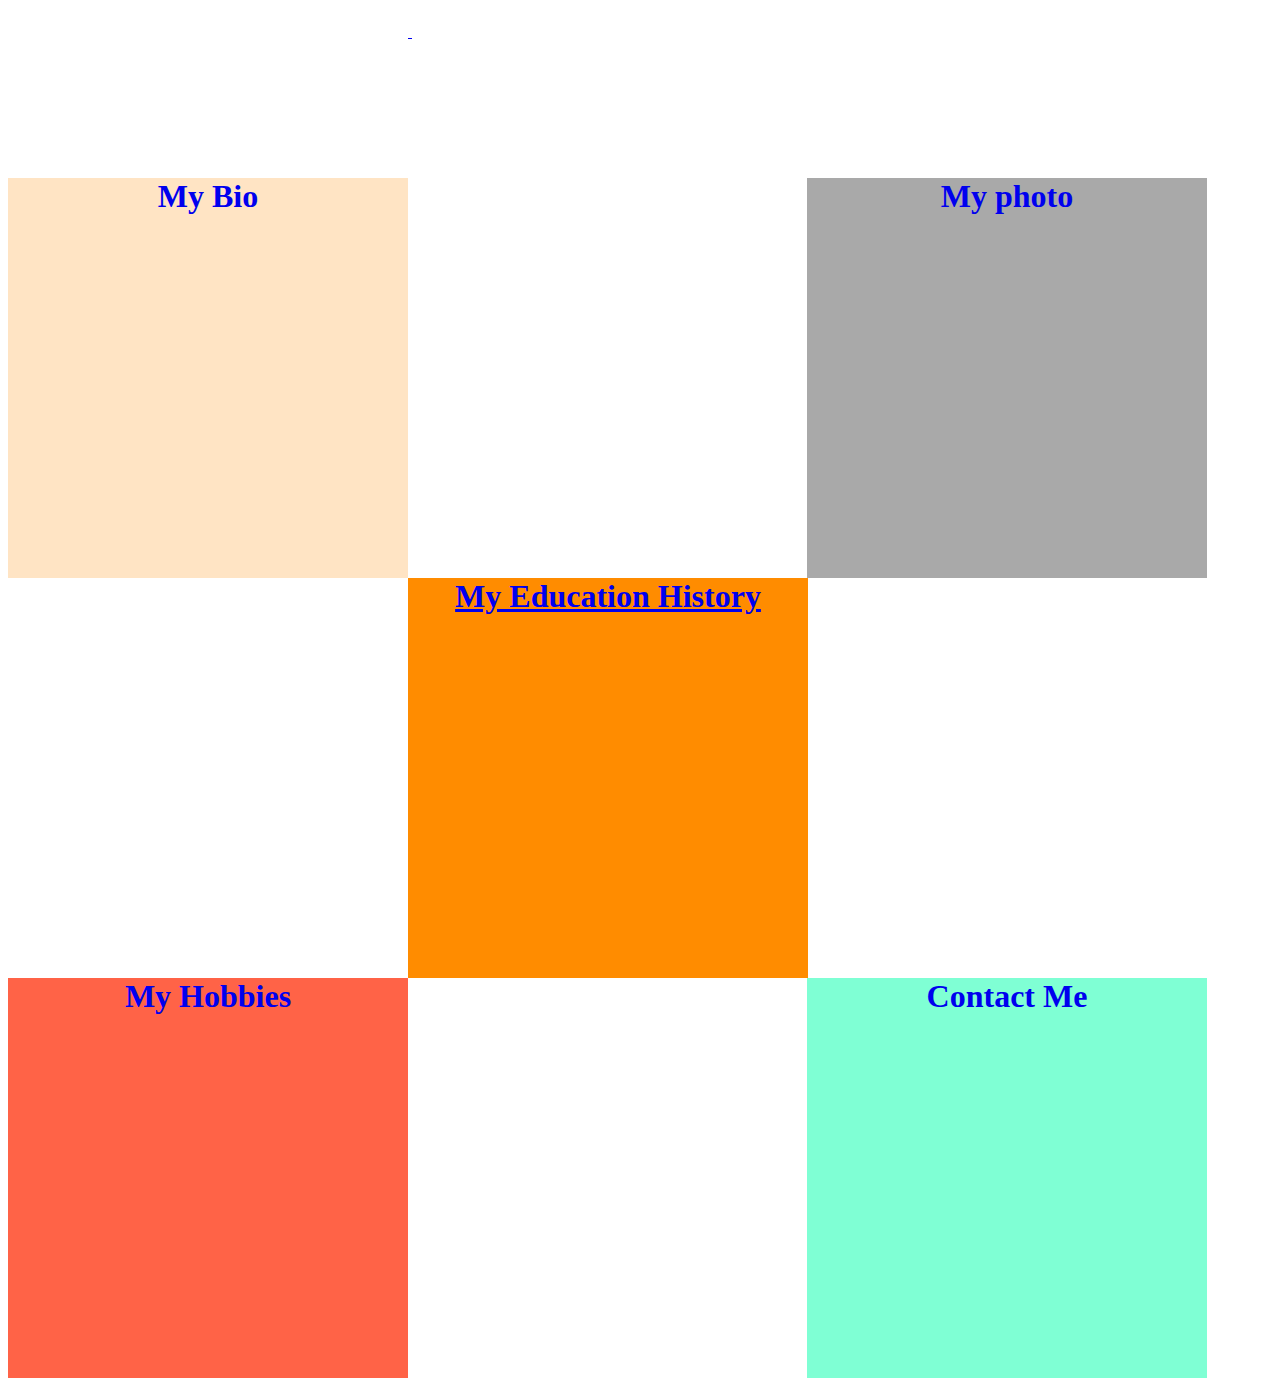
<file: index.html>
<!DOCTYPE html>
<html lang="en">
<head>
    <meta charset="UTF-8">
    <meta http-equiv="X-UA-Compatible" content="IE=edge">
    <meta name="viewport" content="width=device-width, initial-scale=1.0">
    <title>Martin Mugenyi's website</title>
    <link rel="stylesheet" href="styles.css">
    <link rel="shortcut icon" href="images/favicon.ico" type="image/x-icon">
</head>
<body>
    <a href="bio.html" target="_blank">
    <div class="bio">
        <h1>My Bio</h1>
    </div>
    </a>
    <a href="photo.html" target="_blank">
    <div class="photo">
        <h1>My photo</h1>
    </div>
    </a>
    <a href="academicbackground.html" target="_blank">
    <div class="education">
        <h1>My Education History</h1>
    </div>
    </a>
    <a href="hobbies.html" target="_blank">
    <div class="hobbies">
        <h1>My Hobbies</h1>
    </div>
    </a>
    <a href="contact.html" target="_blank">
    <div class="contact">
        <h1>Contact Me</h1>
    </div>
    </a>
</body>
</html>
</file>
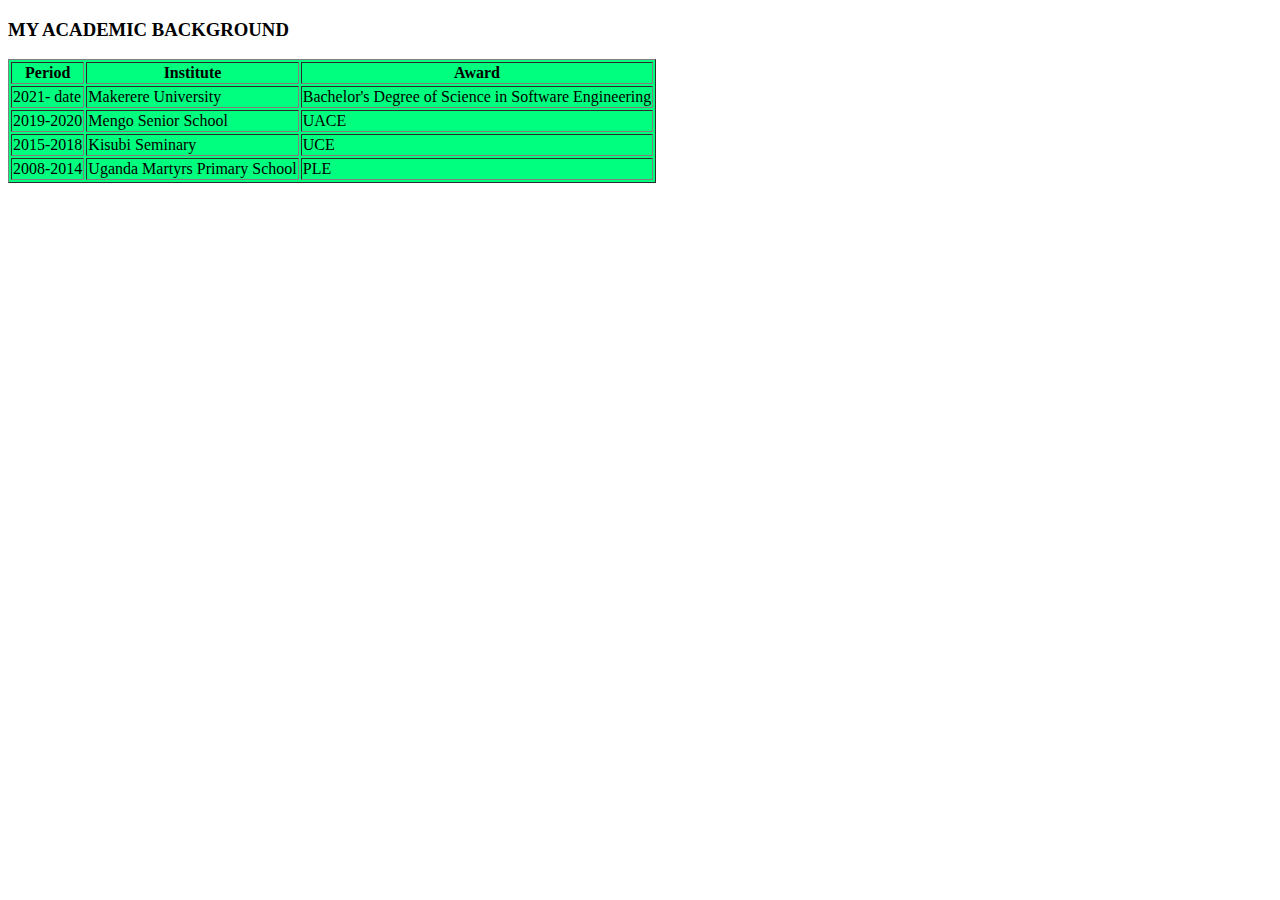
<file: academicbackground.html>
<!DOCTYPE html>
<html lang="en">
<head>
    <meta charset="UTF-8">
    <meta http-equiv="X-UA-Compatible" content="IE=edge">
    <meta name="viewport" content="width=device-width, initial-scale=1.0">
    <title>My Academic background</title>
     <link rel="shortcut icon" href="images/favicon.ico" type="image/x-icon">
</head>
<body>
    <h3><strong>MY ACADEMIC BACKGROUND</strong></h3>
                <table style="background-color: springgreen;" border="1">
                    <tr>
                        <th><strong>Period</strong></th>
                        <th><strong>Institute</strong></th>
                        <th><strong>Award</strong></th>
                    </tr>
                    <tr>
                        <td>2021- date</td>
                        <td>Makerere University</td>
                        <td>Bachelor's Degree of Science in Software Engineering</td>
                    </tr>
                    <tr>
                        <td >2019-2020</td>
                        <td>Mengo Senior School</td>
                        <td>UACE</td>
                    </tr>
                    <tr>
                        <td>2015-2018</td>
                        <td>Kisubi Seminary</td>
                        <td>UCE</td>
                    </tr>
                    <tr>
                        <td>2008-2014</td>
                        <td>Uganda Martyrs Primary School</td>
                        <td>PLE</td>
                    </tr>

                </table>
</body>
</html>
</file>
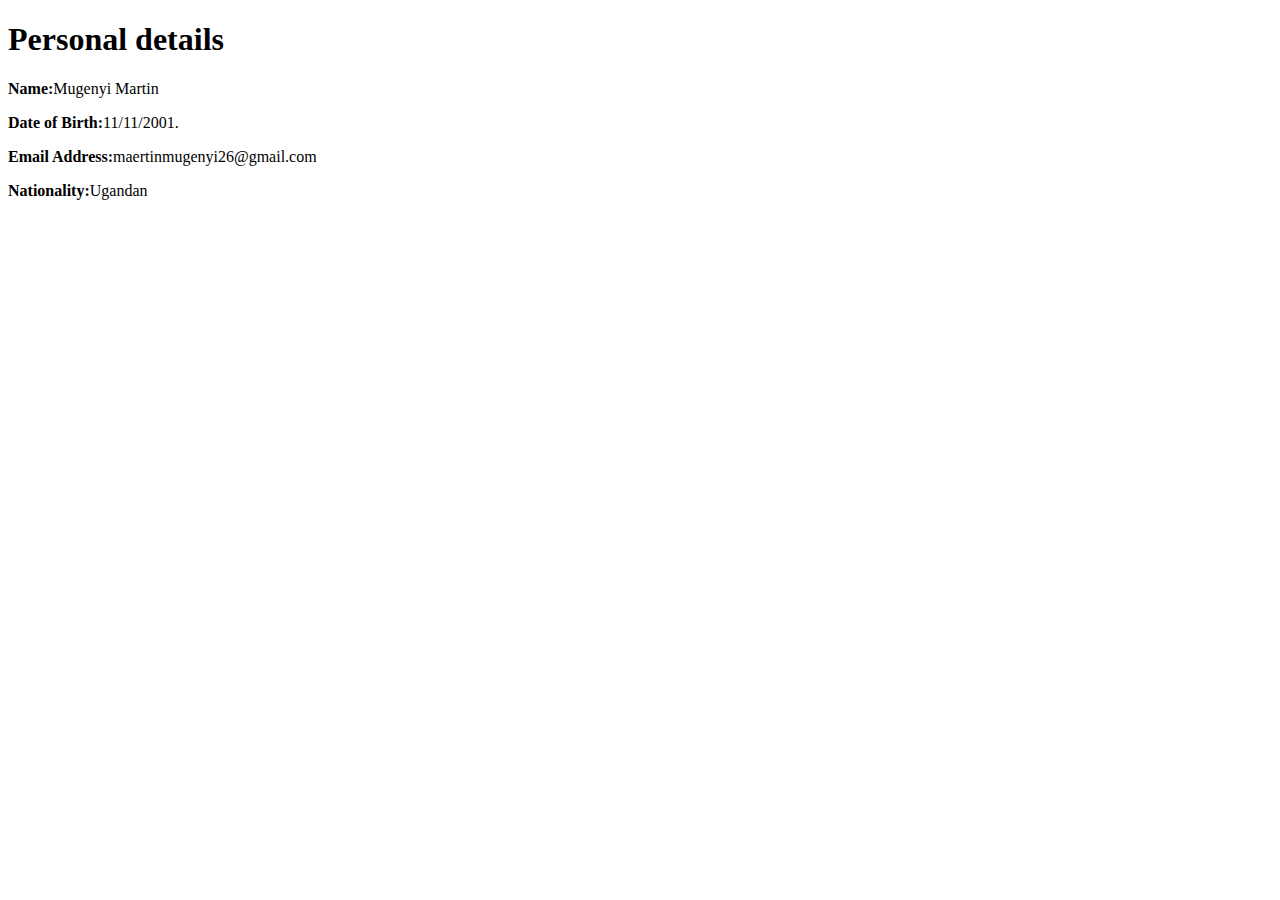
<file: bio.html>
<!DOCTYPE html>
<html lang="en">
<head>
    <meta charset="UTF-8">
    <meta http-equiv="X-UA-Compatible" content="IE=edge">
    <meta name="viewport" content="width=device-width, initial-scale=1.0">
    <title>My bio</title>
     <link rel="shortcut icon" href="images/favicon.ico" type="image/x-icon">
</head>
<body>
            <H1><strong>Personal details</strong></H1>
            <p><strong>Name:</strong>Mugenyi Martin</p>
            <p><strong>Date of Birth:</strong>11/11/2001.</p>
            <p><strong>Email Address:</strong>maertinmugenyi26@gmail.com</p>
            <p><strong>Nationality:</strong>Ugandan</p><br><br>
</body>
</html>
</file>
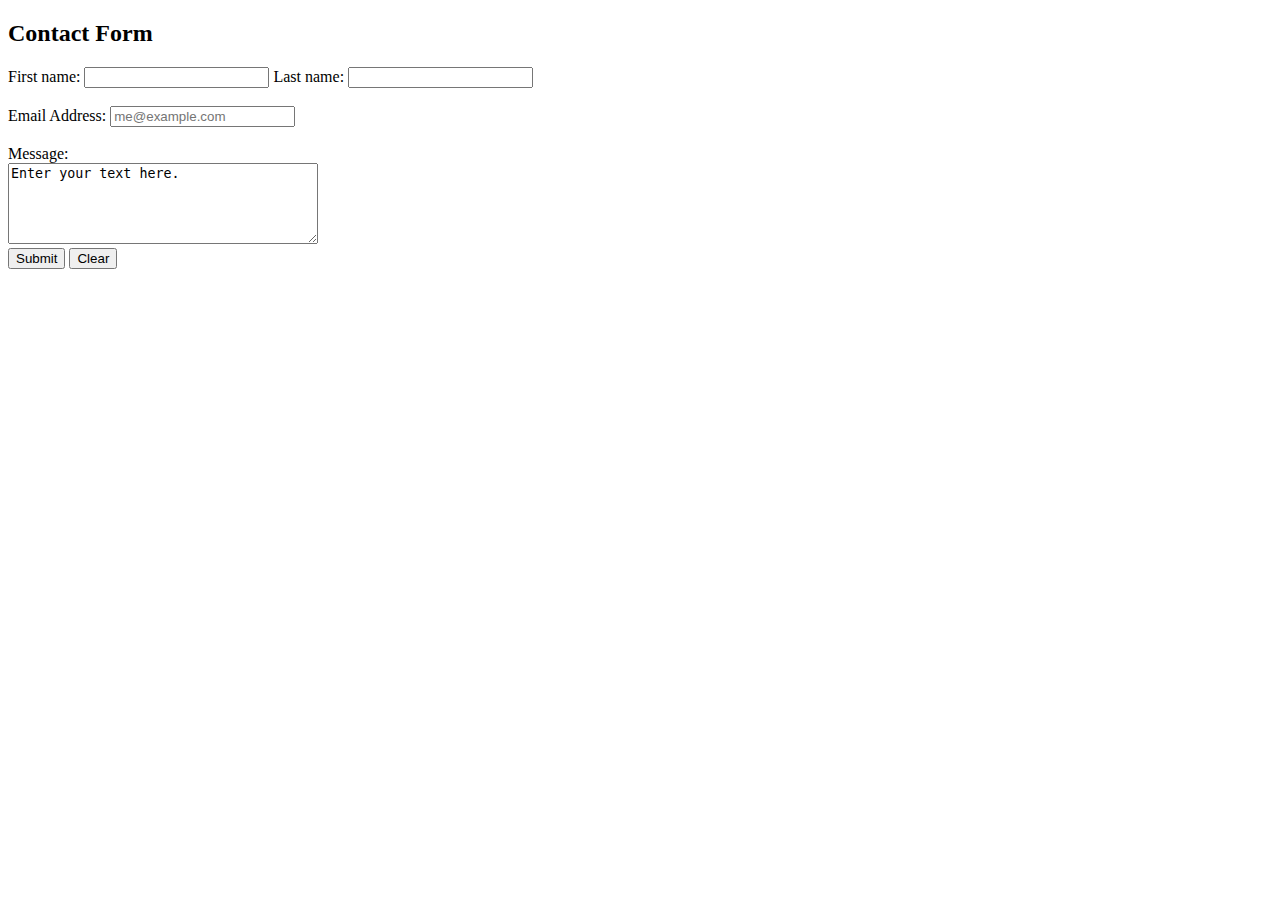
<file: contact.html>
<!DOCTYPE html>
<html lang="en">
<head>
    <meta charset="UTF-8">
    <meta http-equiv="X-UA-Compatible" content="IE=edge">
    <meta name="viewport" content="width=device-width, initial-scale=1.0">
    <title>Contact Form</title>
     <link rel="shortcut icon" href="images/favicon.ico" type="image/x-icon">
</head>
<body>
    <h2>Contact Form</h2>
    <!--This is the contact form-->
    <form method="post" action="mailto:maertinmugenyi@gmail.com">
    
        <label for="fname">First name:</label>
        <input type="text" id="fname" name="fname">
        <label for="lname">Last name:</label>
        <input type="text" id="lname" name="lname"><br><br>
        <label for="email">Email Address:</label>
        <input type="email" id="email" name="email" placeholder="me@example.com"><br><br>
        <label>Message:<br>
        <textarea name="message" rows="5" cols="36">Enter your text here.</textarea></label><br>
        <input type="submit" value="Submit">
        <input type="reset" value="Clear">
    </form>
</body>
</html>
</file>
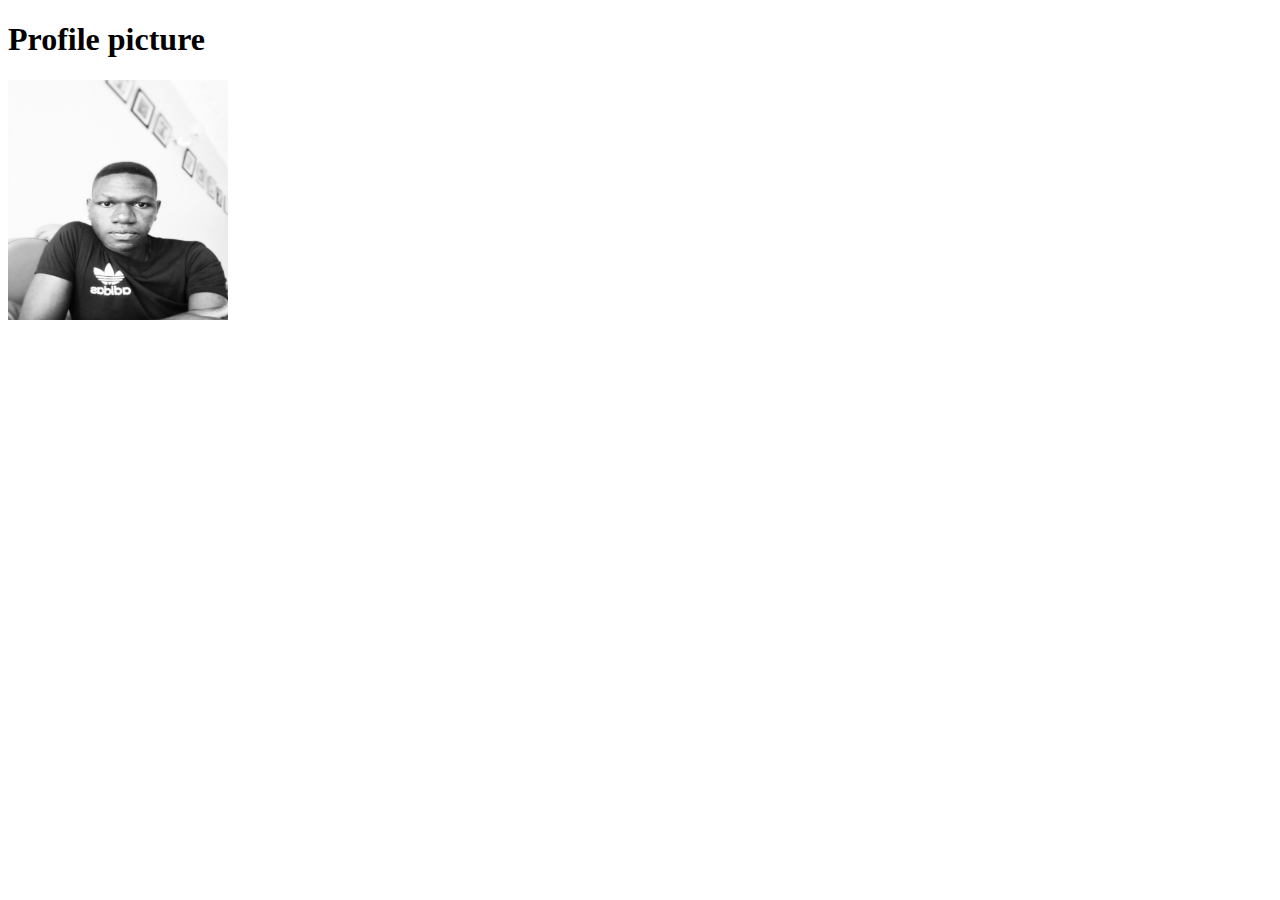
<file: photo.html>
<!DOCTYPE html>
<html lang="en">
<head>
    <meta charset="UTF-8">
    <meta http-equiv="X-UA-Compatible" content="IE=edge">
    <meta name="viewport" content="width=device-width, initial-scale=1.0">
    <title>Profile</title>
     <link rel="shortcut icon" href="images/favicon.ico" type="image/x-icon">
</head>
<body>
    <h1><strong>Profile picture</strong></h1>
        
            <img src = "images/mart-1.jpg" width="220" height="240" alt="Profile">
</body>
</html>
</file>
<file: styles.css>
h1 {margin: 0px;
}
.bio{
    background-color: bisque; 
    font-family:Georgia, 'Times New Roman', Times, serif;
    width: 400px;
    height: 400px;
    display: inline-block;
    margin-bottom: 0px;
    margin-top: 0px;
    text-align: center;
    position: relative;
    top: 170px;
}
.bio:hover{
    background-color: salmon;
    transition: 1.3s;
}
.photo{
    background-color:darkgrey;
    width: 400px;
    height: 400px;
    margin-left: 395px;
    margin-bottom: 0px;
    display: inline-block;
    margin-top: 0px;
    text-align: center;
    font-family:Georgia, 'Times New Roman', Times, serif;
    position: relative;
    top: 170px;
    
}
.photo:hover{
    background-color: chocolate;
    transition: 1.3s;
}
.education{
    background-color: darkorange;
    width: 400px;
    height: 400px;
    margin-left: 400px;
    text-align: center;
    font-family:Georgia, 'Times New Roman', Times, serif;
    position: relative;
    top: 170px;
}
.education:hover{
    background-color: paleturquoise;
    transition: 1.3s;
}
.hobbies{
    background-color: tomato;
    width: 400px;
    height: 400px;
    display: inline-block;
    text-align: center;
    text-decoration: dashed;
    font-family:Georgia, 'Times New Roman', Times, serif;
    position: relative;
    top: 170px;
}
.hobbies:hover{
    background-color: yellow;
    transition: 1.3s;
}
.contact{
    background-color: aquamarine;
    width: 400px;
    height: 400px;
    display: inline-block;
    margin-left: 395px;
    margin-top: 0px;
    text-align: center;
    font-family:Georgia, 'Times New Roman', Times, serif;
    position: relative;
    top: 170px;
}
.contact:hover{
    background-color: springgreen;
    transition: 1.3s;
}
</file>
